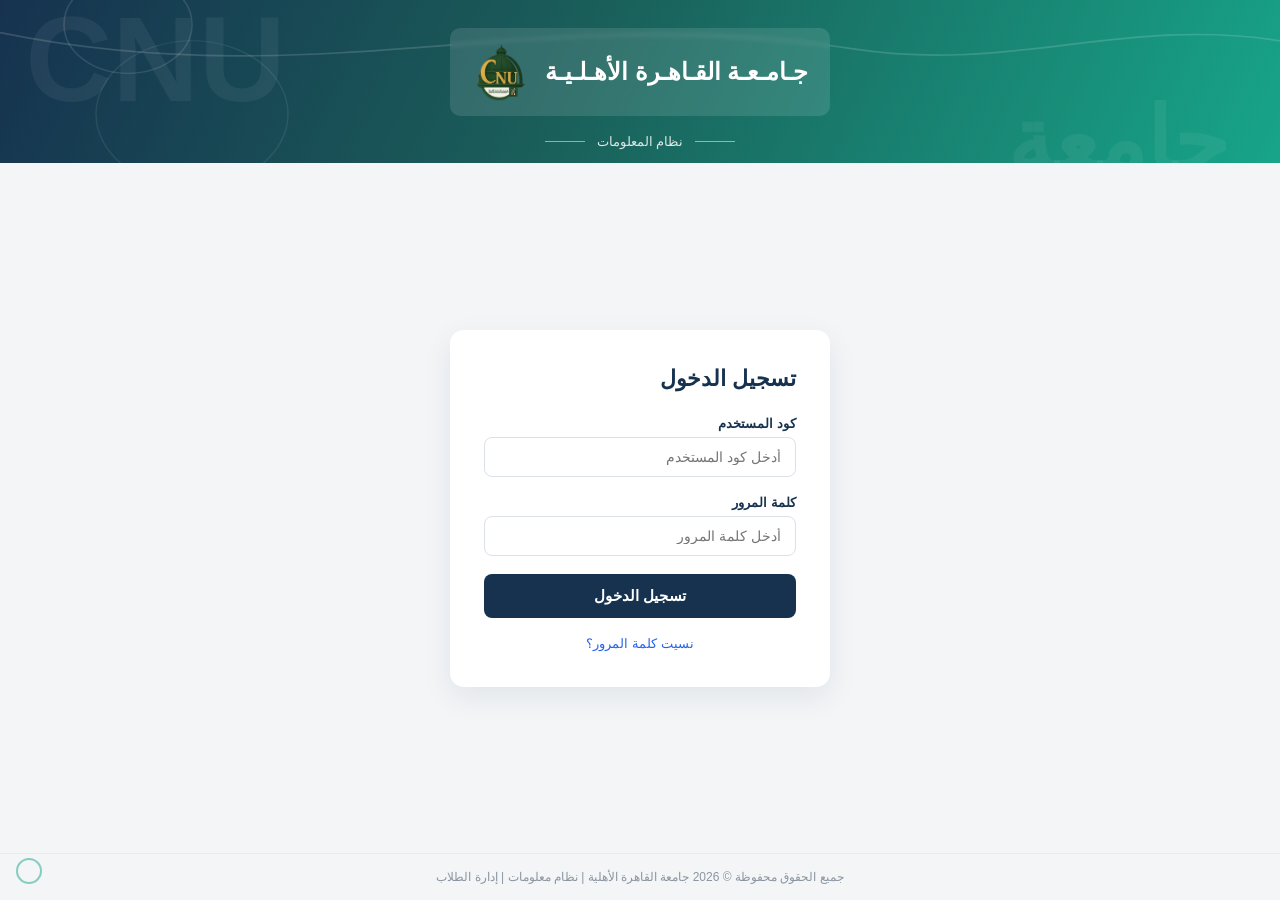
<file: index.html>
<!DOCTYPE html>
<html lang="ar" dir="rtl">
<head>
<meta charset="UTF-8">
<meta name="viewport" content="width=device-width, initial-scale=1.0, maximum-scale=1, user-scalable=no">
<title>جامعة القاهرة الأهلية | نظام المعلومات</title>
<link rel="icon" href="[data-uri]">
<link rel="stylesheet" href="styles.css">
</head>
<body>

<!-- ============ LOGIN SCREEN ============ -->
<div id="login-screen" class="screen active">
  <header class="banner">
    <div class="banner-bg">
      <span class="ghost-text ghost-1">CNU</span>
      <span class="ghost-text ghost-2">جامعة</span>
      <svg class="banner-lines" viewBox="0 0 1200 200" preserveAspectRatio="none">
        <path d="M0,40 C300,120 500,0 800,60 C950,90 1050,20 1200,50" stroke="rgba(255,255,255,0.15)" stroke-width="2" fill="none"/>
        <circle cx="120" cy="30" r="60" fill="none" stroke="rgba(255,255,255,0.12)" stroke-width="1.5"/>
        <circle cx="180" cy="140" r="90" fill="none" stroke="rgba(255,255,255,0.08)" stroke-width="1.5"/>
      </svg>
    </div>
    <div class="banner-content">
      <div class="banner-panel">
        <span class="banner-title">جـامـعـة القـاهـرة الأهـلـيـة</span>
        <img src="[data-uri]" alt="CNU Logo" class="banner-logo">
      </div>
    </div>
    <div class="banner-subtitle">
      <span class="dash"></span>
      <span>نظام المعلومات</span>
      <span class="dash"></span>
    </div>
  </header>

  <main class="login-main">
    <div class="login-card">
      <h1>تسجيل الدخول</h1>

      <form id="login-form">
        <label for="username">كود المستخدم</label>
        <input type="text" id="username" placeholder="أدخل كود المستخدم" autocomplete="off" inputmode="text">

        <label for="password">كلمة المرور</label>
        <input type="password" id="password" placeholder="أدخل كلمة المرور" autocomplete="off">

        <p id="login-error" class="login-error-msg" hidden>كود المستخدم أو كلمة المرور غير صحيحة</p>

        <button type="submit" class="btn-primary">تسجيل الدخول</button>
      </form>

      <a href="#" class="forgot-link" id="forgot-link">نسيت كلمة المرور؟</a>
    </div>
  </main>

  <footer class="login-footer">
    جميع الحقوق محفوظة © 2026 جامعة القاهرة الأهلية | نظام معلومات | إدارة الطلاب
  </footer>

  <div class="corner-bubble"></div>
</div>

<!-- ============ DASHBOARD SCREEN ============ -->
<div id="dashboard-screen" class="screen">
  <div class="desktop">

    <div class="desktop-logo">
      <img src="[data-uri]" alt="CNU Logo">
    </div>

    <div class="desktop-icons">
      <button class="desk-icon" data-popup="academic">
        <span class="icon-glyph icon-person">
          <svg viewBox="0 0 24 24"><circle cx="12" cy="12" r="11" fill="#2f6ba0"/><circle cx="12" cy="9" r="3.4" fill="#fff"/><path d="M5.5 19c1-3.3 3.8-5 6.5-5s5.5 1.7 6.5 5c-1.9 1.6-4.1 2.4-6.5 2.4S7.4 20.6 5.5 19Z" fill="#fff"/></svg>
        </span>
        <span class="icon-label">تقيم الطالب</span>
      </button>

      <button class="desk-icon" data-popup="fees">
        <span class="icon-glyph icon-arrow">
          <svg viewBox="0 0 24 24"><circle cx="12" cy="12" r="11" fill="#8f97a3"/><path d="M12 6 L18 14 H14 V19 H10 V14 H6 Z" fill="#fff"/></svg>
        </span>
        <span class="icon-label">سداد المصروفات الدراسية</span>
      </button>

      <button class="desk-icon" data-popup="notices">
        <span class="icon-glyph icon-warning">
          <svg viewBox="0 0 24 24"><path d="M12 2 L23 21 H1 Z" fill="#e0403a"/><rect x="11" y="9" width="2" height="6" fill="#fff"/><rect x="11" y="16" width="2" height="2" fill="#fff"/></svg>
        </span>
        <span class="icon-label">معلومات وتحذيرات</span>
      </button>
    </div>

    <!-- popup windows -->
    <div class="popup-overlay" id="popup-overlay">

      <div class="win-popup win-academic" id="popup-academic" data-window>
        <div class="win-titlebar">
          <span class="win-title">بيانات الطالب</span>
          <div class="win-controls">
            <span class="win-btn">–</span><span class="win-btn">□</span>
            <span class="win-btn win-close" data-close>✕</span>
          </div>
        </div>
        <div class="win-body scrollable">
          <div class="win-row welcome-row">
            <div>
              <strong>السجل الأكاديمي</strong>
              <div class="win-sub" id="academic-user-label"></div>
            </div>
            <span class="win-emoji">🎓</span>
          </div>

          <h3 class="sem-title">الفصل الدراسي الأول</h3>
          <div class="grades-header">
            <span>المادة</span><span>الدرجة</span>
          </div>
          <div class="grade-row"><input type="text" class="subject-input" placeholder="Pharmaceutical Organic Chemistry-I"><input type="text" class="grade-input" placeholder="A"></div>
          <div class="grade-row"><input type="text" class="subject-input" placeholder=" Analytical Chemistry-I"><input type="text" class="grade-input" placeholder="A-"></div>
          <div class="grade-row"><input type="text" class="subject-input" placeholder="Medicinal Plants-I"><input type="text" class="grade-input" placeholder="B"></div>
          <div class="grade-row"><input type="text" class="subject-input" placeholder="Pharmacy Orientation"><input type="text" class="grade-input" placeholder="B"></div>
          <div class="grade-row"><input type="text" class="subject-input" placeholder="Medical Terminology"><input type="text" class="grade-input" placeholder="A-"></div>
          <div class="grade-row"><input type="text" class="subject-input" placeholder="Psychology"><input type="text" class="grade-input" placeholder="A+"></div>
          <div class="grade-row"><input type="text" class="subject-input" placeholder="Mathematics"><input type="text" class="grade-input" placeholder="A-"></div>
          <div class="grade-row"><input type="text" class="subject-input" placeholder="societal issues"><input type="text" class="grade-input" placeholder="A+"></div>
          <div class="grade-row"><input type="text" class="subject-input" placeholder="Information Technology"><input type="text" class="grade-input" placeholder="A+"></div>

          <div class="gpa-row">
            <label>المعدل الفصلي (GPA)</label>
            <input type="text" class="gpa-input" placeholder="3.68">
          </div>

          <h3 class="sem-title">الفصل الدراسي الثاني</h3>
          <div class="grades-header">
            <span>المادة</span><span>الدرجة</span>
          </div>
          <div class="grade-row"><input type="text" class="subject-input" placeholder="Pharmaceutical Organic Chemistry II"><input type="text" class="grade-input" placeholder="+B"></div>
          <div class="grade-row"><input type="text" class="subject-input" placeholder=" Analytical Chemistry-II"><input type="text" class="grade-input" placeholder="A"></div>
          <div class="grade-row"><input type="text" class="subject-input" placeholder="Pharmacognosy-I"><input type="text" class="grade-input" placeholder="+B"></div>
          <div class="grade-row"><input type="text" class="subject-input" placeholder="Physical Pharmacy"><input type="text" class="grade-input" placeholder="-B"></div>
          <div class="grade-row"><input type="text" class="subject-input" placeholder=" Medicinal Plants-II"><input type="text" class="grade-input" placeholder="+B"></div>
          <div class="grade-row"><input type="text" class="subject-input" placeholder="AI"><input type="text" class="grade-input" placeholder="+A"></div>
          <div class="grade-row"><input type="text" class="subject-input" placeholder="Integrated Ethics"><input type="text" class="grade-input" placeholder="A"></div>

          <div class="gpa-row gpa-year">
            <label>المعدل التراكمي السنوي (Year GPA)</label>
            <input type="text" class="gpa-input" placeholder="3.46">
          </div>
        </div>
      </div>

      <div class="win-popup" id="popup-fees" data-window>
        <div class="win-titlebar">
          <span class="win-title">سداد المصروفات الدراسية</span>
          <div class="win-controls">
            <span class="win-btn">–</span><span class="win-btn">□</span>
            <span class="win-btn win-close" data-close>✕</span>
          </div>
        </div>
        <div class="win-body">
          <div class="win-row welcome-row">
            <div>
              <strong>سداد المصروفات الدراسية</strong>
              <div class="win-sub" id="fees-user-label"></div>
            </div>
            <span class="win-emoji"></span>
          </div>

          <div class="fee-row">
            <div class="fee-info">
              <strong>الفصل الدراسي الأول</strong>
              <span class="fee-amount">64,000 EGP</span>
            </div>
            <span class="paid-badge">تم السداد ✓</span>
          </div>

          <div class="fee-row">
            <div class="fee-info">
              <strong>الفصل الدراسي الثاني</strong>
              <span class="fee-amount">57,000 EGP</span>
            </div>
            <span class="paid-badge">تم السداد ✓</span>
          </div>

          <div class="fee-total-row">
            <span>إجمالي المصروفات السنوية</span>
            <strong>121,000 EGP</strong>
          </div>
        </div>
      </div>

      <div class="win-popup" id="popup-notices" data-window>
        <div class="win-titlebar">
          <span class="win-title">معلومات وتحذيرات</span>
          <div class="win-controls">
            <span class="win-btn">–</span><span class="win-btn">□</span>
            <span class="win-btn win-close" data-close>✕</span>
          </div>
        </div>
        <div class="win-body">
          <div class="win-row welcome-row">
            <div>
              <strong>Welcome</strong>
              <div class="win-sub" id="notices-user-label"></div>
            </div>
            <span class="win-emoji"></span>
          </div>
          <div class="win-row notice-row">
            <span class="win-emoji notice-emoji">📢</span>
            <div>
              <strong>تنبيه هام من الادارة</strong>
              <p>يمكنك التقدم بطلب انسحاب من مادة عن طريق فتح أيقونة "طلب انسحاب من مادة" واختيار المادة أو المواد التي تريد الانسحاب منها وانتظار الموافقة عليها أو رفضها</p>
            </div>
          </div>
        </div>
      </div>

      <!-- settings popup -->
      <div class="win-popup" id="popup-settings" data-window>
        <div class="win-titlebar">
          <span class="win-title">Settings</span>
          <div class="win-controls">
            <span class="win-btn">–</span><span class="win-btn">□</span>
            <span class="win-btn win-close" data-close>✕</span>
          </div>
        </div>
        <div class="win-body">
                 </div>
      </div>

      <!-- welcome back popup, shown right after login -->
      <div class="win-popup" id="popup-welcome-back" data-window>
        <div class="win-titlebar">
          <span class="win-title">نظام المعلومات</span>
          <div class="win-controls">
            <span class="win-btn">–</span><span class="win-btn">□</span>
            <span class="win-btn win-close" data-close>✕</span>
          </div>
        </div>
        <div class="win-body">
          <div class="win-row welcome-row">
            <div>
              <strong id="welcome-back-title">Welcome back</strong>
              <div class="win-sub" id="welcome-back-name"></div>
            </div>
            <span class="win-emoji">👋</span>
          </div>
        </div>
        <div class="win-footer">
          <button class="btn-ok" data-close>إغلاق</button>
        </div>
      </div>

      <!-- error popup: Change Password -->
      <div class="win-popup win-error" id="popup-error" data-window>
        <div class="win-titlebar win-titlebar-error">
          <span class="win-title">Error</span>
          <div class="win-controls">
            <span class="win-btn win-close" data-close>✕</span>
          </div>
        </div>
        <div class="win-body error-body">
          <div class="error-icon">
            <svg viewBox="0 0 24 24"><circle cx="12" cy="12" r="11" fill="#d32f2f"/><path d="M8 8 L16 16 M16 8 L8 16" stroke="#fff" stroke-width="2.4" stroke-linecap="round"/></svg>
          </div>
          <div class="error-text">
            <strong>تعذر تغيير كلمة المرور</strong>
            <p>حدث خطأ غير متوقع أثناء تنفيذ العملية. يرجى المحاولة مرة أخرى لاحقًا أو التواصل مع الدعم الفني.</p>
          </div>
        </div>
        <div class="win-footer">
          <button class="btn-ok" data-close>OK</button>
        </div>
      </div>

    </div>

    <!-- start menu -->
    <div class="start-menu" id="start-menu">
      <div class="start-menu-header">Start Menu</div>
      <div class="start-menu-body">
        <div class="start-menu-left">
          <div class="start-menu-item"><span class="folder-icon">📁</span> All <span class="arrow">▸</span></div>
        </div>
        <div class="start-menu-right">
          <div class="start-menu-item" data-action="settings"><span class="wrench-icon">🔧</span> Settings</div>
          <div class="start-menu-item" data-action="change-password"><span class="wrench-icon">🔧</span> Change Password</div>
          <hr>
          <div class="start-menu-item" data-action="logout"><span class="wrench-icon">🔧</span> Logout</div>
        </div>
      </div>
    </div>

    <!-- taskbar -->
    <div class="taskbar">
      <button class="start-btn" id="start-btn">
        <span class="start-dot"></span> Start
      </button>
      <div class="taskbar-info" id="taskbar-user"></div>
    </div>

  </div>
</div>

<script src="script.js"></script>
</body>
</html>
</file>
<file: styles.css>
* { box-sizing: border-box; }
html, body {
  margin: 0; padding: 0;
  font-family: 'Segoe UI', Tahoma, Arial, sans-serif;
  min-height: 100vh;
  overflow-x: hidden;
}
.screen { display: none; min-height: 100vh; }
.screen.active { display: block; }

/* ===================== LOGIN SCREEN ===================== */
#login-screen {
  background: #f3f5f7;
  display: flex;
  flex-direction: column;
  min-height: 100vh;
}

.banner {
  position: relative;
  background: linear-gradient(115deg, #16324f 0%, #1a5f5a 45%, #17a589 100%);
  padding: 28px 5% 14px;
  overflow: hidden;
}
.banner-bg { position: absolute; inset: 0; overflow: hidden; }
.ghost-text {
  position: absolute;
  font-weight: 800;
  color: rgba(255,255,255,0.06);
  white-space: nowrap;
  user-select: none;
}
.ghost-1 { font-size: 120px; left: 2%; top: -10px; }
.ghost-2 { font-size: 90px; right: 4%; bottom: -30px; }
.banner-lines { position: absolute; inset: 0; width: 100%; height: 100%; }

.banner-content { position: relative; display: flex; justify-content: center; }
.banner-panel {
  background: rgba(255,255,255,0.12);
  backdrop-filter: blur(2px);
  border-radius: 10px;
  padding: 14px 22px;
  display: flex;
  align-items: center;
  gap: 16px;
  max-width: 90%;
}
.banner-title {
  color: #fff;
  font-size: clamp(16px, 2.4vw, 24px);
  font-weight: 700;
}
.banner-logo { height: clamp(40px, 6vw, 60px); }

.banner-subtitle {
  position: relative;
  display: flex;
  align-items: center;
  justify-content: center;
  gap: 12px;
  color: rgba(255,255,255,0.85);
  font-size: 13px;
  margin-top: 18px;
}
.banner-subtitle .dash { width: 40px; height: 1px; background: rgba(255,255,255,0.5); }

.login-main {
  flex: 1;
  display: flex;
  align-items: center;
  justify-content: center;
  padding: 40px 16px;
}
.login-card {
  background: #fff;
  border-radius: 14px;
  box-shadow: 0 10px 30px rgba(20, 40, 60, 0.08);
  padding: 36px 34px;
  width: 100%;
  max-width: 380px;
}
.login-card h1 {
  color: #16324f;
  font-size: 22px;
  margin: 0 0 24px;
  text-align: right;
}
.login-card label {
  display: block;
  font-size: 13px;
  color: #16324f;
  margin-bottom: 6px;
  font-weight: 600;
}
.login-card input {
  width: 100%;
  padding: 11px 14px;
  border: 1px solid #dbe1e6;
  border-radius: 8px;
  font-size: 14px;
  margin-bottom: 18px;
  outline: none;
  transition: border-color .15s;
  font-family: inherit;
}
.login-card input:focus { border-color: #17a589; }

.btn-primary {
  width: 100%;
  background: #16324f;
  color: #fff;
  border: none;
  padding: 13px;
  border-radius: 8px;
  font-size: 15px;
  font-weight: 600;
  cursor: pointer;
  transition: background .15s;
}
.btn-primary:hover { background: #0f2338; }

.login-error-msg {
  color: #d32f2f;
  background: #fdecea;
  border: 1px solid #f5c6cb;
  border-radius: 6px;
  padding: 8px 10px;
  font-size: 13px;
  margin: -6px 0 16px;
  text-align: center;
}

.forgot-link {
  display: block;
  text-align: center;
  margin-top: 18px;
  font-size: 13px;
  color: #2563eb;
  text-decoration: none;
}
.forgot-link:hover { text-decoration: underline; }

.login-footer {
  text-align: center;
  font-size: 12px;
  color: #8b95a1;
  border-top: 1px solid #e8ebee;
  padding: 16px 10px;
}

.corner-bubble {
  position: fixed;
  bottom: 16px;
  left: 16px;
  width: 26px;
  height: 26px;
  border-radius: 50%;
  border: 2px solid #17a589;
  opacity: 0.5;
}

/* ===================== DASHBOARD ===================== */
.desktop {
  position: relative;
  min-height: 100vh;
  background: linear-gradient(160deg, #14607e 0%, #2c8f8a 45%, #a9dcc0 85%, #d8ecc9 100%);
  overflow: hidden;
}

.desktop-logo {
  position: absolute;
  top: 50%;
  right: 10%;
  transform: translateY(-50%);
  opacity: 0.95;
  pointer-events: none;
}
.desktop-logo img {
  width: clamp(160px, 22vw, 320px);
  filter: drop-shadow(0 6px 14px rgba(0,0,0,0.15));
}

.desktop-icons {
  position: absolute;
  top: 18px;
  left: 14px;
  display: flex;
  flex-direction: column;
  gap: 18px;
  z-index: 5;
}
.desk-icon {
  background: none;
  border: none;
  display: flex;
  flex-direction: column;
  align-items: center;
  width: 70px;
  cursor: pointer;
  padding: 4px;
  border-radius: 6px;
}
.desk-icon:hover, .desk-icon:focus { background: rgba(255,255,255,0.18); outline: none; }
.icon-glyph { width: 30px; height: 30px; display: inline-block; margin-bottom: 4px; }
.icon-glyph svg { width: 100%; height: 100%; }
.icon-label {
  font-size: 11px;
  color: #10202b;
  text-align: center;
  line-height: 1.3;
  text-shadow: 0 1px 1px rgba(255,255,255,0.4);
}

/* taskbar */
.taskbar {
  position: fixed;
  bottom: 0; left: 0; right: 0;
  height: 40px;
  background: linear-gradient(#2b2f36, #14171b);
  z-index: 20;
  border-top: 1px solid #000;
}
.start-btn {
  position: absolute;
  left: 6px;
  top: 50%;
  transform: translateY(-50%);
  background: linear-gradient(#3a3f47, #202327);
  border: 1px solid #000;
  color: #fff;
  border-radius: 4px;
  padding: 6px 14px;
  font-size: 13px;
  font-weight: 600;
  display: flex;
  align-items: center;
  gap: 6px;
  cursor: pointer;
}
.start-btn:hover { background: linear-gradient(#484d56, #2a2d31); }
.start-dot {
  width: 12px; height: 12px; border-radius: 50%;
  background: radial-gradient(circle at 30% 30%, #ff6b5e, #b3261e);
  display: inline-block;
}
.taskbar-info {
  position: absolute;
  right: 12px;
  top: 50%;
  transform: translateY(-50%);
  color: #cfd6dc;
  font-size: 12px;
}

/* start menu */
.start-menu {
  position: fixed;
  bottom: 40px;
  left: 6px;
  width: 300px;
  max-width: 90vw;
  background: #3f4550;
  border: 1px solid #000;
  border-radius: 4px 4px 0 0;
  box-shadow: 0 6px 20px rgba(0,0,0,0.4);
  z-index: 30;
  display: none;
  overflow: hidden;
}
.start-menu.open { display: block; }
.start-menu-header {
  background: linear-gradient(#4a90c4, #2f6ba0);
  color: #fff;
  font-size: 12px;
  font-weight: 700;
  padding: 6px 10px;
}
.start-menu-body { display: flex; min-height: 160px; }
.start-menu-left {
  background: #2c313a;
  width: 40%;
  padding: 8px 0;
}
.start-menu-right {
  background: #454b56;
  width: 60%;
  padding: 8px 0;
}
.start-menu-item {
  color: #e8ecf0;
  font-size: 13px;
  padding: 8px 12px;
  display: flex;
  align-items: center;
  gap: 8px;
  cursor: pointer;
}
.start-menu-item:hover { background: rgba(255,255,255,0.1); }
.start-menu-item .arrow { margin-inline-start: auto; opacity: 0.6; }
.start-menu-right hr { border: none; border-top: 1px solid rgba(255,255,255,0.15); margin: 6px 10px; }

/* popup windows */
.popup-overlay {
  position: fixed;
  inset: 0;
  background: rgba(0,0,0,0.35);
  display: none;
  align-items: center;
  justify-content: center;
  z-index: 50;
  padding: 16px;
}
.popup-overlay.open { display: flex; }

.win-popup {
  display: none;
  background: #f2f2f2;
  border: 1px solid #6b6f76;
  border-radius: 4px;
  width: 100%;
  max-width: 560px;
  box-shadow: 0 12px 40px rgba(0,0,0,0.4);
  overflow: hidden;
}
.win-popup.open { display: block; }

.win-titlebar {
  background: linear-gradient(#4a90c4, #2f6ba0);
  color: #fff;
  padding: 6px 10px;
  display: flex;
  align-items: center;
  justify-content: space-between;
  font-size: 13px;
  font-weight: 600;
}
.win-titlebar-error { background: linear-gradient(#c0392b, #8e2318); }
.win-controls { display: flex; gap: 4px; }
.win-btn {
  width: 20px; height: 18px;
  background: rgba(255,255,255,0.15);
  display: inline-flex;
  align-items: center;
  justify-content: center;
  font-size: 11px;
  border-radius: 2px;
  cursor: pointer;
}
.win-btn:hover { background: rgba(255,255,255,0.3); }
.win-close:hover { background: #d9534f; }

.win-body { background: #fff; padding: 16px; }
.win-row {
  display: flex;
  align-items: flex-start;
  gap: 12px;
  padding: 12px;
  border-radius: 6px;
  margin-bottom: 12px;
}
.welcome-row {
  background: #f7f8fa;
  border-inline-start: 4px solid #3a7bd5;
  justify-content: space-between;
  align-items: center;
}
.notice-row {
  background: #fdecec;
  border-inline-start: 4px solid #d9534f;
}
.win-row:last-child { margin-bottom: 0; }
.win-sub { font-size: 13px; color: #444; margin-top: 2px; }
.win-emoji { font-size: 20px; flex-shrink: 0; }
.notice-emoji { margin-top: 2px; }
.win-row p { margin: 4px 0 0; font-size: 13.5px; line-height: 1.6; color: #2c2c2c; }

.win-academic { max-width: 460px; }
.win-body.scrollable { max-height: 70vh; overflow-y: auto; }

.sem-title {
  color: #16324f;
  font-size: 15px;
  margin: 18px 0 8px;
  padding-bottom: 6px;
  border-bottom: 2px solid #2f6ba0;
}
.grades-header {
  display: flex;
  justify-content: space-between;
  font-size: 12px;
  color: #6b7580;
  font-weight: 600;
  padding: 0 4px 4px;
}
.grade-row {
  display: flex;
  gap: 8px;
  margin-bottom: 6px;
}
.subject-input, .grade-input {
  border: 1px solid #dbe1e6;
  border-radius: 6px;
  padding: 8px 10px;
  font-size: 13px;
  font-family: inherit;
  outline: none;
}
.subject-input { flex: 3; }
.grade-input { flex: 1; text-align: center; }
.subject-input:focus, .grade-input:focus { border-color: #17a589; }

.gpa-row {
  display: flex;
  align-items: center;
  justify-content: space-between;
  background: #f7f8fa;
  border-inline-start: 4px solid #3a7bd5;
  border-radius: 6px;
  padding: 10px 12px;
  margin: 14px 0 4px;
}
.gpa-row label { font-size: 13.5px; font-weight: 600; color: #16324f; }
.gpa-input {
  width: 70px;
  text-align: center;
  border: 1px solid #dbe1e6;
  border-radius: 6px;
  padding: 6px 8px;
  font-size: 13px;
  font-family: inherit;
  outline: none;
}
.gpa-input:focus { border-color: #17a589; }
.gpa-year { border-inline-start-color: #17a589; margin-bottom: 4px; }

.fee-row {
  display: flex;
  align-items: center;
  justify-content: space-between;
  background: #f7f8fa;
  border-radius: 8px;
  padding: 12px 14px;
  margin-bottom: 10px;
}
.fee-info { display: flex; flex-direction: column; gap: 3px; }
.fee-info strong { color: #16324f; font-size: 14px; }
.fee-amount { color: #444; font-size: 13px; }
.paid-badge {
  background: #e3f6ec;
  color: #1e8e58;
  font-size: 12px;
  font-weight: 700;
  padding: 5px 10px;
  border-radius: 20px;
}
.fee-total-row {
  display: flex;
  justify-content: space-between;
  align-items: center;
  padding: 12px 4px 4px;
  border-top: 1px solid #e8ebee;
  font-size: 13.5px;
  color: #16324f;
}

.win-error { max-width: 400px; }
.error-body { display: flex; align-items: flex-start; gap: 14px; }
.error-icon { width: 34px; height: 34px; flex-shrink: 0; }
.error-icon svg { width: 100%; height: 100%; }
.error-text strong { display: block; margin-bottom: 6px; color: #8e2318; font-size: 14px; }
.error-text p { margin: 0; font-size: 13.5px; line-height: 1.6; color: #333; }
.win-footer { background: #eee; padding: 10px 16px; text-align: center; border-top: 1px solid #ddd; }
.btn-ok {
  background: #16324f;
  color: #fff;
  border: none;
  padding: 7px 26px;
  border-radius: 4px;
  font-size: 13px;
  cursor: pointer;
}
.btn-ok:hover { background: #0f2338; }

/* ===================== MOBILE ===================== */
@media (max-width: 720px) {
  .banner { padding: 20px 5% 12px; }
  .banner-content { justify-content: center; }
  .banner-panel { flex-direction: row-reverse; justify-content: center; text-align: center; padding: 12px 16px; }
  .ghost-1 { font-size: 70px; }
  .ghost-2 { font-size: 50px; }

  .login-card { padding: 26px 20px; }

  .desktop-logo {
    position: absolute;
    top: auto;
    bottom: 60px;
    right: 50%;
    transform: translateX(50%);
    opacity: 0.5;
  }
  .desktop-logo img { width: 140px; }

  .desktop-icons {
    flex-direction: row;
    flex-wrap: wrap;
    top: 10px;
    left: 10px;
    right: 10px;
    gap: 10px;
    justify-content: flex-start;
  }
  .desk-icon { width: 84px; }
  .icon-label { font-size: 10.5px; }

  .start-menu {
    left: 0; right: 0;
    width: 100%;
    max-width: 100%;
  }

  .win-popup { max-width: 100%; }
  .popup-overlay { padding: 0; align-items: flex-end; }
  .win-popup.open { border-radius: 10px 10px 0 0; max-height: 85vh; overflow-y: auto; }

  .taskbar-info { display: none; }
}

@media (max-width: 400px) {
  .desk-icon { width: 74px; }
}
</file>
